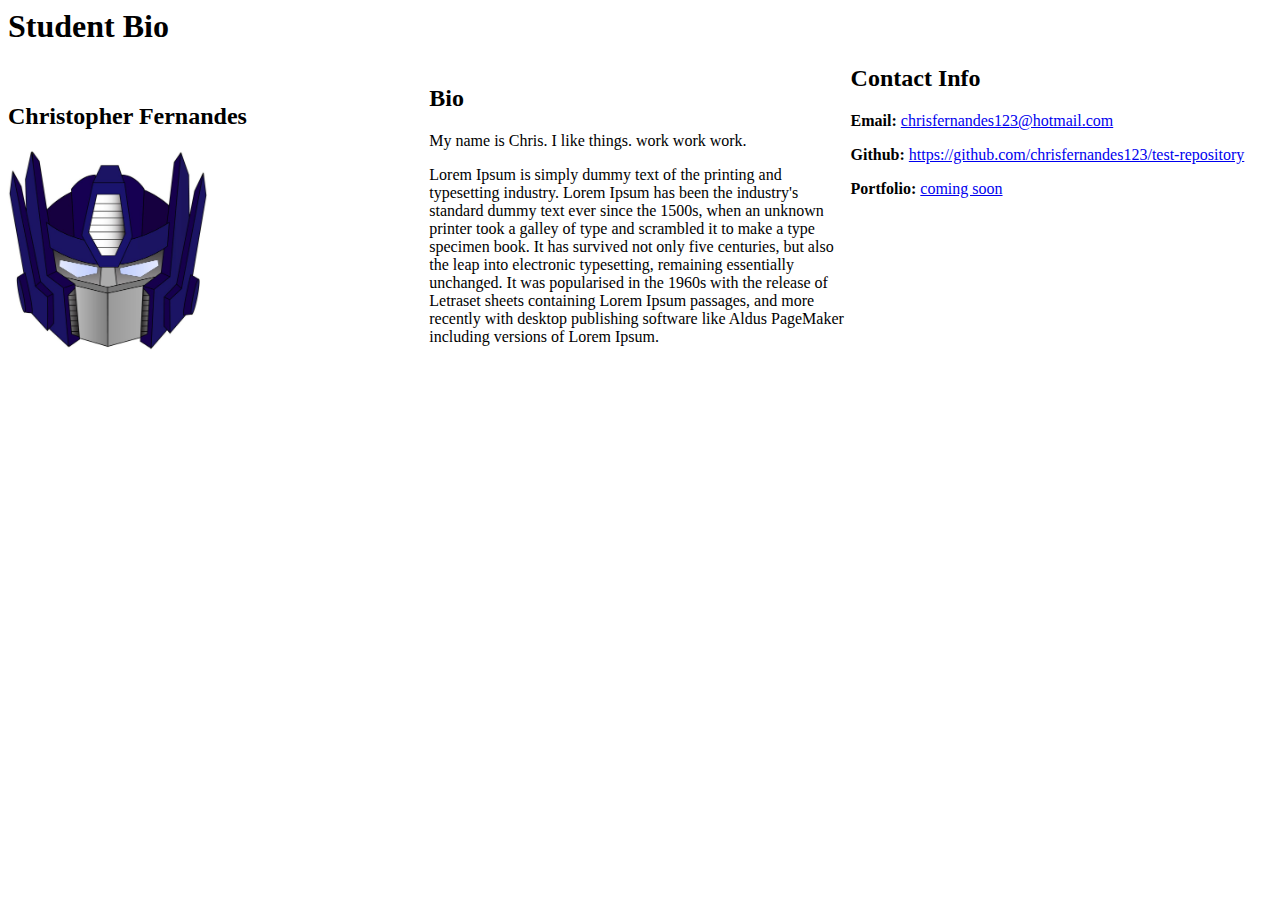
<file: index.html>
<!DOCTYPE html>
<html lang="en">

<head>
    <meta charset="UTF-8">
    <title>Student Bio - Christopher Fernandes</title>
    <link rel="stylesheet" type="text/css" href="style.css">

</head>

<body>
    <h1>Student Bio</h1>

    <div class="panelwhole">
        <div class="box">

            <br>
            <h2>Christopher Fernandes</h2>

            <img width="200" height="200" src=".\abc.jpg" alt="Christopher Fernandes">
        </div>

        <div class="box">
            <h2>Bio</h2>
            <p>
                My name is Chris. I like things. work work work.
            </p>
            <p>Lorem Ipsum is simply dummy text of the printing and typesetting industry. Lorem Ipsum has been the
                industry's standard dummy text ever since the 1500s, when an unknown printer took a galley of type and
                scrambled it to make a type specimen book. It has survived not only five centuries, but also the leap
                into electronic typesetting, remaining essentially unchanged. It was popularised in the 1960s with the
                release of Letraset sheets containing Lorem Ipsum passages, and more recently with desktop publishing
                software like Aldus PageMaker including versions of Lorem Ipsum.</p>
        </div>

        <div id="contact-info">
            <h2>Contact Info</h2>

            <p>
                <b>Email:</b> <a href="mailto:chrisfernandes123@hotmail.com" target="_blank">chrisfernandes123@hotmail.com</a>
            </p>
            <p>
                <b>Github:</b> <a href="https://github.com/chrisfernandes123/test-repository" target="_blank">https://github.com/chrisfernandes123/test-repository</a>
            </p>
            <p>
                <b>Portfolio:</b> <a href="#" target="_blank">coming soon</a>
            </p>
        </div>

    </div>

</body>

</html>
</file>
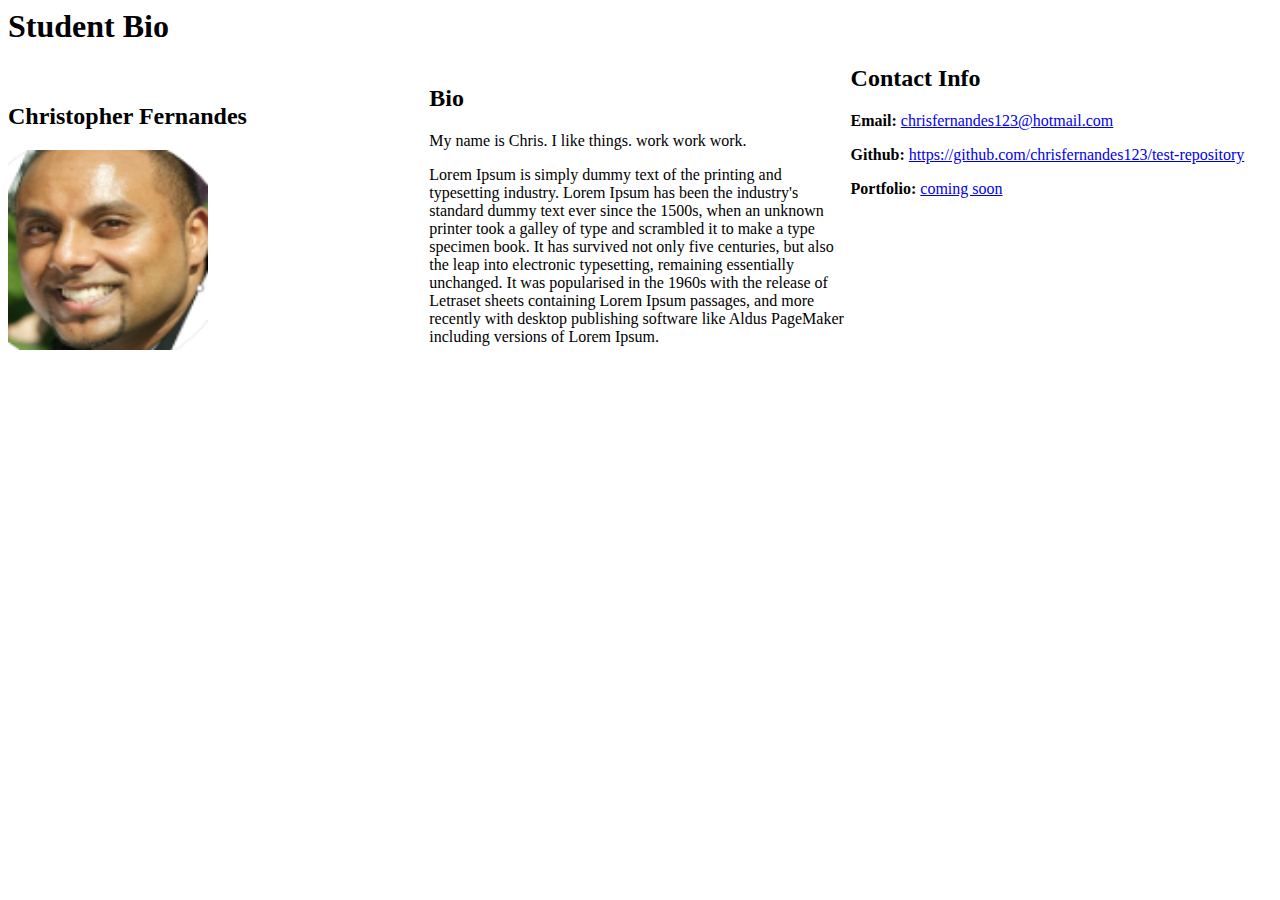
<file: chrisfernandes.html>
<!DOCTYPE html>
    <html lang="en">
    <head>
    <meta charset="UTF-8">
        <title>Student Bio - Christopher Fernandes</title>
        <link rel="stylesheet" type="text/css" href="style.css"> 

    </head>

    <body>
            <h1>Student Bio</h1> 

        <div class="panelwhole">
                <div class="box">
                   
                    <br>
                    <h2>Christopher Fernandes</h2>

                    <img width="200" height="200" src=".\chrispic.png" alt="Christopher Fernandes">
                </div>

                <div class="box">  
                        <h2>Bio</h2>
                        <p>
                            My name is Chris. I like things.  work work work.  
                        </p>
                        <p>Lorem Ipsum is simply dummy text of the printing and typesetting industry. Lorem Ipsum has been the industry's standard dummy text ever since the 1500s, when an unknown printer took a galley of type and scrambled it to make a type specimen book. It has survived not only five centuries, but also the leap into electronic typesetting, remaining essentially unchanged. It was popularised in the 1960s with the release of Letraset sheets containing Lorem Ipsum passages, and more recently with desktop publishing software like Aldus PageMaker including versions of Lorem Ipsum.</p>
                    </div>  
                
                    <div id="contact-info">    
                            <h2>Contact Info</h2>
        
                            <p>
                            <b>Email:</b> <a href="mailto:chrisfernandes123@hotmail.com"  target="_blank" >chrisfernandes123@hotmail.com</a>  
                            </p>
                            <p>
                                <b>Github:</b> <a href="https://github.com/chrisfernandes123/test-repository"  target="_blank" >https://github.com/chrisfernandes123/test-repository</a>  
                            </p>
                            <p>
                                <b>Portfolio:</b> <a href="#"  target="_blank" >coming soon</a>  
                            </p>
                        </div>
                
        </div>

    </body>
</html>
</file>
<file: style.css>
.panelwhole{
    width: 100%;
}
.box{
  
    float: left;
    width: 33.33%;              
}

html{
    padding: 0px;
}

h1{
 /* Margin is top, right, bottom,left */
    margin: 0px 0px 15px 0px; 
}

#contact-info{
    position: relative;
    bottom: 0px;
}
</file>
